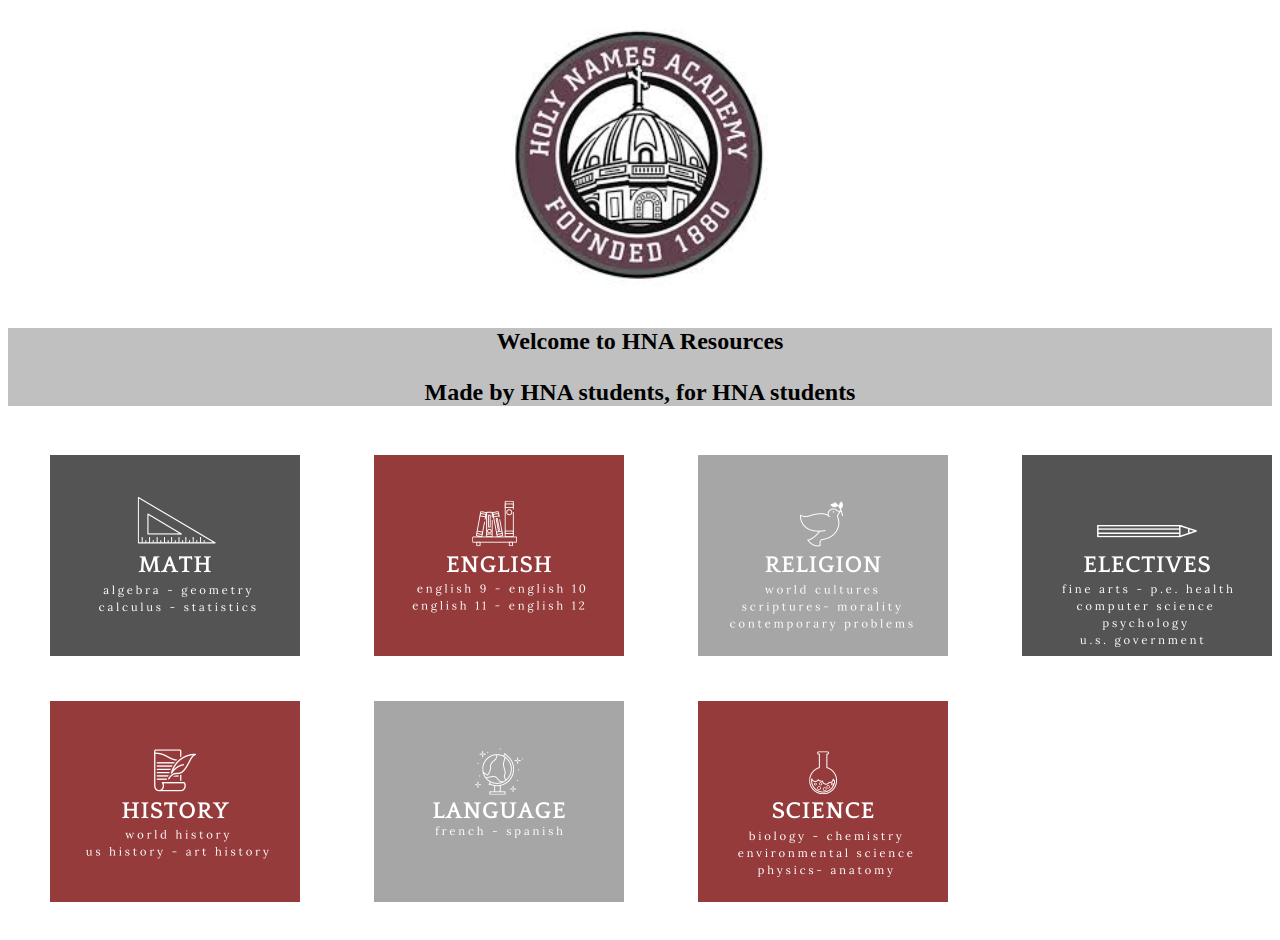
<file: src/main/resources/static/index.html>
<!DOCTYPE html>
<html lang="en">

<head>
    <meta charset="UTF-8">
    <title>HNA Resources</title>
    <link rel = "stylesheet" href = "style.css"
          link rel = "stylesheet" href = "https://stackpath.bootstrapcdn.com/bootstrap/4.3.1/css/bootstrap.min.css"/>
    <img class = "logo" src = "HNA logo.jpg" alt="HNA logo"/>
    <div class = "header">
        <h2>Welcome to HNA Resources
            <p> Made by HNA students, for HNA students </p>
        </h2>
    </div>
</head>

<body>
    <div class="grid-container">
        <div class = "Math">
            <div>
                <a href = "/subject?subject=Math&subjectId=1" class = "button">
                 <img class = "image" src = "math.png" alt = "math" />
                </a>
            </div>
        </div>

        <div class = "English">
            <div>
                <a href = "/subject?subject=English&subjectId=2" class = "button">
                    <img class = "image" src = "english.png" alt = "english" />
                </a>
            </div>
        </div>

        <div class = "Religion">
            <div>
                <a href = "/subject?subject=Religion&subjectId=5" class = "button">
                    <img class = "image" src = "religion.png" alt = "religion" />
                </a>
            </div>
        </div>

        <div class = "Electives">
            <div>
                <a href = "/subject?subject=Electives&subjectId=7" class = "button">
                    <img class = "image" src = "elective.png" alt = "electives" />
                </a>
            </div>
        </div>


        <div class = "History">
             <div>
                 <a href = "/subject?subject=History&subjectId=4" class = "button">
                    <img class = "image" src = "history.png" alt = "history" />
                 </a>
             </div>
        </div>

        <div class = "Language">
            <div>
                <a href = "/subject?subject=Language&subjectId=6" class = "button">
                    <img class = "image" src = "language.png" alt = "language" />
                </a>
            </div>
        </div>

        <div class = "Science">
            <div>
                <a href = "/subject?subject=Science&subjectId=3" class = "button">
                    <img class = "image" src = "science.png" alt = "science" />
                </a>
            </div>
        </div>









    </div>

</body>
</file>
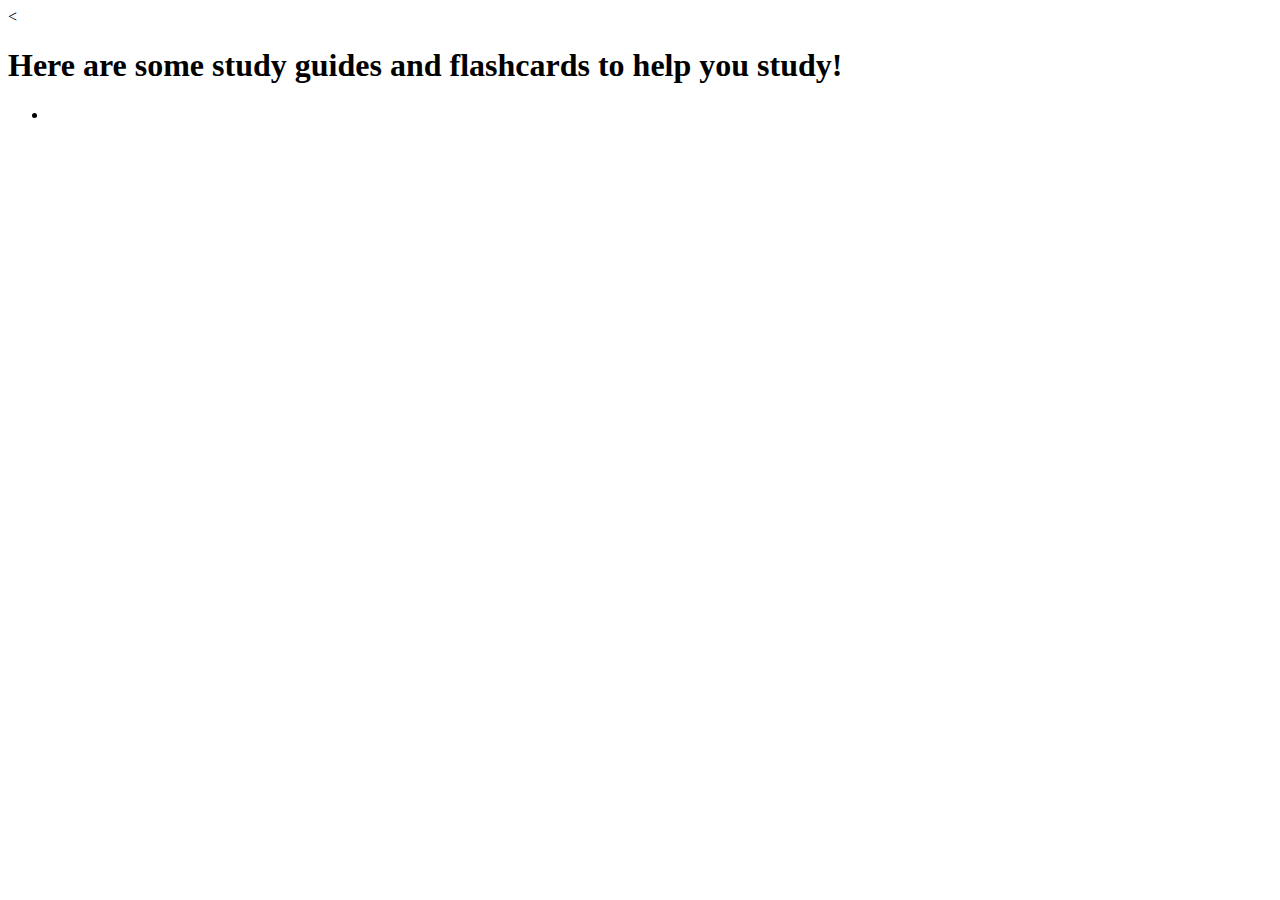
<file: src/main/resources/templates/classPage.html>
<<html xmlns:th="http://www.thymeleaf.org">
<head>
<html lang="en">
<head>
    <meta charset="UTF-8">
    <link th:href = "@{/style.css}" rel = "stylesheet" />

</head>
<body>

<div class = "header">
    <h1>Here are some study guides and flashcards to help you study!</h1>
</div>
<ul
    th:each = "link : ${linkList}">
    <li> <a th:text = "${link.getLinkName()}" ></a> </li>
</ul>
</body>
</html>
</file>
